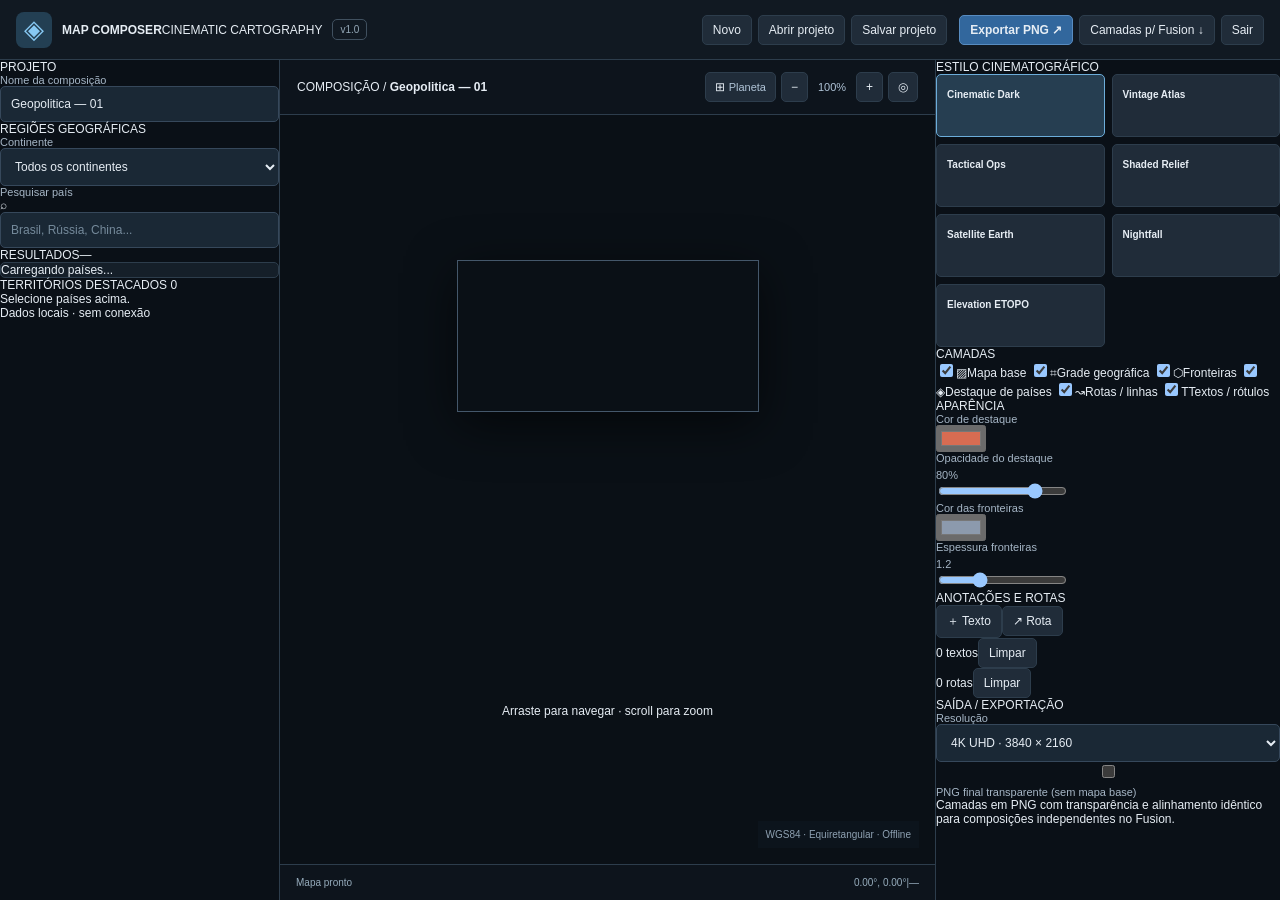
<file: baseline-v1/index.html>
<!doctype html>
<html lang="pt-BR"><head><meta charset="utf-8"><meta name="viewport" content="width=device-width, initial-scale=1"><meta name="theme-color" content="#0b1018"><title>Map Composer — Cinematic Cartography</title><link rel="stylesheet" href="/assets/style.css"></head>
<body>
<div id="app">
  <header class="topbar">
    <div class="brand"><div class="mark">◈</div><div class="brand-text"><b>MAP COMPOSER</b><span>CINEMATIC CARTOGRAPHY</span></div><span class="version">v1.0</span></div>
    <div class="top-actions">
      <button class="btn ghost" id="newProject" title="Iniciar novo projeto">Novo</button>
      <button class="btn ghost" id="openProject">Abrir projeto</button>
      <button class="btn ghost" id="saveProject">Salvar projeto</button>
      <span class="top-divider"></span>
      <button class="btn primary" id="exportImage">Exportar PNG <span class="arrow">↗</span></button>
      <button class="btn accent" id="exportLayers">Camadas p/ Fusion <span class="arrow">↓</span></button>
      <button class="btn ghost" id="quitApp" title="Encerrar o servidor local do aplicativo">Sair</button>
    </div>
  </header>
  <div class="workspace">
    <aside class="side left">
      <div class="section-title">PROJETO</div>
      <label class="field-label" for="projectName">Nome da composição</label>
      <input id="projectName" class="control" value="Geopolitica — 01" maxlength="120" />
      <div class="section-title space">REGIÕES GEOGRÁFICAS</div>
      <label class="field-label" for="continent">Continente</label>
      <select id="continent" class="control"><option value="">Todos os continentes</option><option>Africa</option><option>Asia</option><option>Europe</option><option>North America</option><option>South America</option><option>Oceania</option></select>
      <label class="field-label" for="countrySearch">Pesquisar país</label>
      <div class="search-wrap"><span>⌕</span><input id="countrySearch" class="control" placeholder="Brasil, Rússia, China..." autocomplete="off"/></div>
      <div class="result-label"><span>RESULTADOS</span><span id="resultCount">—</span></div>
      <div class="country-results" id="countryResults"><div class="placeholder">Carregando países...</div></div>
      <div class="section-title space">TERRITÓRIOS DESTACADOS <span id="selectedCount">0</span></div>
      <div class="highlights" id="highlights"><span class="placeholder">Selecione países acima.</span></div>
      <div class="sidebar-footer"><span class="status-dot"></span><span>Dados locais · sem conexão</span></div>
    </aside>
    <main class="stage">
      <div class="stage-header"><div class="breadcrumbs">COMPOSIÇÃO <span>/</span> <b id="stageName">Geopolitica — 01</b></div><div class="stage-tools"><button id="worldView" class="toolbtn" title="Enquadrar planeta">⊞ <span>Planeta</span></button><button id="zoomOut" class="toolbtn" title="Reduzir zoom">−</button><span class="zoom" id="zoomValue">100%</span><button id="zoomIn" class="toolbtn" title="Aumentar zoom">+</button><button id="centerView" class="toolbtn" title="Centralizar seleção">◎</button></div></div>
      <div class="canvas-wrap" id="canvasWrap"><canvas id="mapCanvas"></canvas><div class="canvas-hint" id="canvasHint">Arraste para navegar · scroll para zoom</div><div class="mode-tag" id="modeTag" hidden></div><div class="canvas-corner">WGS84 · Equiretangular · Offline</div></div>
      <div class="stage-footer"><div><span class="status-dot"></span> <span id="status">Mapa pronto</span></div><div><span id="cursorCoords">0.00°, 0.00°</span><span class="footer-split">|</span><span id="previewSize">—</span></div></div>
    </main>
    <aside class="side right">
      <div class="section-title">ESTILO CINEMATOGRÁFICO</div>
      <div class="presets" id="presets">
        <button data-style="dark" class="preset active"><span class="preset-swatch dark"></span><b>Cinematic Dark</b></button>
        <button data-style="atlas" class="preset"><span class="preset-swatch atlas"></span><b>Vintage Atlas</b></button>
        <button data-style="tactical" class="preset"><span class="preset-swatch tactical"></span><b>Tactical Ops</b></button>
        <button data-style="relief" class="preset"><span class="preset-swatch relief"></span><b>Shaded Relief</b></button>
        <button data-style="satellite" class="preset"><span class="preset-swatch satellite"></span><b>Satellite Earth</b></button>
        <button data-style="night" class="preset"><span class="preset-swatch night"></span><b>Nightfall</b></button>
        <button data-style="elevation" class="preset"><span class="preset-swatch elevation"></span><b>Elevation ETOPO</b></button>
      </div>
      <div class="section-title space">CAMADAS</div>
      <div class="layer-list">
        <label><input type="checkbox" data-layer="background" checked><span class="layer-icon">▨</span><span>Mapa base</span><span class="checkmark"></span></label>
        <label><input type="checkbox" data-layer="grid" checked><span class="layer-icon">⌗</span><span>Grade geográfica</span><span class="checkmark"></span></label>
        <label><input type="checkbox" data-layer="borders" checked><span class="layer-icon">⬡</span><span>Fronteiras</span><span class="checkmark"></span></label>
        <label><input type="checkbox" data-layer="highlights" checked><span class="layer-icon">◈</span><span>Destaque de países</span><span class="checkmark"></span></label>
        <label><input type="checkbox" data-layer="routes" checked><span class="layer-icon">↝</span><span>Rotas / linhas</span><span class="checkmark"></span></label>
        <label><input type="checkbox" data-layer="labels" checked><span class="layer-icon">T</span><span>Textos / rótulos</span><span class="checkmark"></span></label>
      </div>
      <div class="section-title space">APARÊNCIA</div>
      <div class="settings-grid"><label class="field-label" for="highlightColor">Cor de destaque</label><input type="color" id="highlightColor" value="#d86c52"></div>
      <label class="field-label" for="highlightOpacity">Opacidade do destaque <span id="opacityValue">80%</span></label><input id="highlightOpacity" type="range" min="5" max="100" value="80" class="range"/>
      <div class="settings-grid"><label class="field-label" for="borderColor">Cor das fronteiras</label><input type="color" id="borderColor" value="#8c9aad"></div>
      <label class="field-label" for="borderWidth">Espessura fronteiras <span id="borderValue">1.2</span></label><input id="borderWidth" type="range" min="0" max="4" step="0.2" value="1.2" class="range"/>
      <div class="section-title space">ANOTAÇÕES E ROTAS</div>
      <div class="tool-grid"><button class="btn tool" id="addLabel">＋ Texto</button><button class="btn tool" id="addRoute">↗ Rota</button></div>
      <div class="annotation-counts"><span id="labelCount">0 textos</span><button class="text-btn" id="clearLabels">Limpar</button></div>
      <div class="annotation-counts"><span id="routeCount">0 rotas</span><button class="text-btn" id="clearRoutes">Limpar</button></div>
      <div class="section-title space">SAÍDA / EXPORTAÇÃO</div>
      <label class="field-label" for="resolution">Resolução</label>
      <select id="resolution" class="control"><option value="1920x1080">Full HD · 1920 × 1080</option><option value="3840x2160" selected>4K UHD · 3840 × 2160</option><option value="4096x2160">DCI 4K · 4096 × 2160</option><option value="7680x4320">8K UHD · 7680 × 4320</option></select>
      <label class="field-label export-check"><input type="checkbox" id="transparent"> PNG final transparente (sem mapa base)</label>
      <div class="notice">Camadas em PNG com transparência e alinhamento idêntico para composições independentes no Fusion.</div>
    </aside>
  </div>
</div>
<input type="file" id="projectFile" accept=".json,application/json" hidden>
<div id="toast" class="toast" hidden></div>
<script src="/assets/app.js" defer></script>
</body></html>
</file>
<file: assets/style.css>
:root{color-scheme:dark;--bg:#0a1017;--panel:#121a23;--surface:#1d2a38;--line:#2d3d4c;--muted:#90a4b7;--text:#e6edf4;--blue:#639ed4;--gold:#e1ad72;font-family:Inter,"Segoe UI",Arial,sans-serif}*{box-sizing:border-box}html,body{margin:0;height:100%;background:var(--bg);color:var(--text);font-size:12px}button,input,select{font:inherit}button{cursor:pointer;border:1px solid var(--line);border-radius:5px;color:var(--text);background:#202c39;padding:7px 10px}button:hover{background:#2e4254}button:disabled{opacity:.35;cursor:not-allowed}button:focus-visible,input:focus-visible,select:focus-visible{outline:2px solid var(--blue);outline-offset:2px}button.primary{background:#32679d;border-color:#588cc1;font-weight:700}button.active{border-color:#6cadda;background:#263e51}#app{display:flex;flex-direction:column;height:100vh;min-height:480px;overflow:hidden}.topbar{height:60px;min-height:60px;display:flex;justify-content:space-between;align-items:center;padding:0 16px;background:#111922;border-bottom:1px solid var(--line);gap:12px}.brand{display:flex;align-items:center;gap:10px;white-space:nowrap}.mark{display:grid;place-items:center;width:36px;height:36px;background:#233f53;color:#87c9f4;font-size:26px;border-radius:8px}.brand-title{display:flex;flex-direction:column;gap:3px}.brand-title strong{letter-spacing:2px;font-size:13px}.brand-title small{color:#7293a8;font-size:8px;letter-spacing:1.8px}.version{font-size:10px;color:#93a7b6;border:1px solid #40505f;padding:4px 7px;border-radius:5px}.top-actions{display:flex;gap:6px;align-items:center;flex-wrap:nowrap}.separator{height:23px;width:1px;background:#445262;margin:0 5px}.workspace{display:grid;grid-template-columns:280px minmax(400px,1fr) 300px;flex:1;min-height:0}.sidebar{overflow:auto;background:var(--panel);padding:15px;scrollbar-color:#41576b transparent;scrollbar-width:thin}.left{border-right:1px solid var(--line);display:flex;flex-direction:column}.right{border-left:1px solid var(--line)}.eyebrow,.section-head{color:#94acc1;font-weight:700;font-size:10px;letter-spacing:1px}.eyebrow{display:block;margin-bottom:8px}.control{width:100%;background:#1a2835;border:1px solid #36485b;border-radius:5px;color:var(--text);padding:10px}.control.compact{padding:8px}.control::placeholder{color:#758a9b}.tabs{display:flex;gap:4px;border-bottom:1px solid var(--line);margin:19px 0 12px}.tab{flex:1;background:transparent;border:0;border-radius:4px 4px 0 0;color:#94a5b7;padding:11px}.tab.active{color:#e1f1ff;border-bottom:2px solid #73baf4;background:#1c2a37}.pane[hidden]{display:none}.pane{display:flex;flex-direction:column;gap:10px}.section-head{display:flex;align-items:center;justify-content:space-between;min-height:26px;gap:6px}.section-head.spaced{margin-top:18px}.mini-actions{display:flex;gap:4px}.mini-actions button{padding:4px 8px}.tree-actions{display:flex;gap:5px}.tree-actions button{flex:1;padding:7px 3px;font-size:10px}.layer-tree{border:1px solid #2b3b4d;border-radius:6px;min-height:180px;overflow:auto;background:#151f2a;max-height:65vh}.tree-row{display:flex;align-items:center;gap:5px;min-height:37px;padding:3px 5px;border-bottom:1px solid #23303d;cursor:default;user-select:none}.tree-row:hover{background:#243544}.tree-row.selected{background:#2c4961;box-shadow:inset 3px 0 #6eb3ed}.tree-row.drag-target{outline:2px dashed #6fb6eb;outline-offset:-3px}.tree-row .type-icon{width:17px;text-align:center;color:#89afcc;font-size:13px}.tree-row .node-name{min-width:0;overflow:hidden;text-overflow:ellipsis;white-space:nowrap;flex:1;font-size:11px}.tree-row .node-actions{display:flex;gap:1px}.tree-row .node-actions button{border:0;padding:2px 3px;background:transparent;font-size:12px;color:#8497a9}.tree-row .node-actions button.off{color:#516172}.tree-row .node-actions button:hover{color:#e6f4ff}.tree-row .expand{padding:3px 4px;background:transparent;border:0;color:#a7b6c3}.help{color:#88a0b3;font-size:10px;line-height:1.6;padding:12px;background:#172532;border-left:2px solid #506c81;border-radius:3px}.bottom-indicator{margin-top:auto;padding-top:18px;font-size:10px;color:#8aa1b6}.dot{display:inline-block;width:6px;height:6px;border-radius:50%;background:#69c69c;box-shadow:0 0 9px #4fbd8a88;margin-right:5px}.country-results{border:1px solid var(--line);background:#151f29;max-height:58vh;overflow:auto;border-radius:5px}.country-result{display:flex;align-items:center;gap:6px;padding:7px;border-bottom:1px solid #253544}.country-result .name{flex:1;font-size:11px}.country-result small{color:#87a1b7}.country-result button{padding:5px 8px}.field-label{display:flex;flex-direction:column;gap:5px;color:#a6b6c6;font-size:11px}.field-label input[type=color]{width:50px;height:30px;background:transparent;border:0;padding:0}.check{display:flex;align-items:center;gap:8px;color:#b3c0cf}.check input{accent-color:var(--blue)}.stage{display:flex;flex-direction:column;min-width:0;background:#0d141c}.stage-header{display:flex;justify-content:space-between;align-items:center;height:55px;min-height:55px;padding:0 17px;border-bottom:1px solid var(--line)}.stage-heading{display:flex;align-items:center;gap:12px;min-width:0}.stage-heading span{color:#7f94a7;font-size:10px;letter-spacing:1px}.stage-heading strong{white-space:nowrap;overflow:hidden;text-overflow:ellipsis}.stage-heading small{color:#79c79b}.stage-heading small.dirty{color:#e4b774}.stage-tools{display:flex;gap:5px;align-items:center}.stage-tools button{padding:7px 9px}.stage-tools span{color:#b0c4d7;font-size:11px;min-width:38px;text-align:center}.toolstrip{display:flex;align-items:center;gap:5px;padding:8px 13px;background:#141f2b;border-bottom:1px solid var(--line)}.toolstrip button{font-size:11px}.toolbar-hint{margin-left:auto;color:#7e93a6;font-size:10px;overflow:hidden;text-overflow:ellipsis;white-space:nowrap}.canvas-wrap{position:relative;min-height:0;flex:1;display:grid;place-items:center;background:#0a1016;overflow:hidden;user-select:none}#mapCanvas{display:block;max-height:100%;max-width:100%;box-shadow:0 0 0 1px #44576a,0 12px 50px #0009;cursor:crosshair}.canvas-wrap.hand #mapCanvas{cursor:grab}.canvas-wrap.hand.dragging #mapCanvas{cursor:grabbing}.canvas-corner{position:absolute;bottom:16px;right:16px;color:#8ea1b2;background:#0d161ddc;padding:8px;font-size:10px}.mode-tag{position:absolute;left:50%;top:18px;transform:translateX(-50%);color:#ffdb9e;background:#202c39;border:1px solid #927954;border-radius:5px;padding:8px 12px;pointer-events:none}.stage-footer{height:36px;min-height:36px;border-top:1px solid var(--line);display:flex;align-items:center;justify-content:space-between;padding:0 16px;font-size:10px;color:#96acbc}.presets{display:grid;grid-template-columns:1fr 1fr;gap:7px}.preset{display:flex;align-items:flex-start;flex-direction:column;min-height:63px;font-size:10px;text-align:left;gap:7px}.swatch{display:block;width:100%;height:26px;border-radius:3px}.swatch.dark{background:linear-gradient(130deg,#15293a 30%,#425968 31%,#b86652 75%,#0c1a2b 76%)}.swatch.atlas{background:linear-gradient(130deg,#c9c2aa 30%,#9e947c 31%,#b76b4c 75%,#d6cba9 76%)}.swatch.tactical{background:linear-gradient(130deg,#0a1b1d 30%,#345c49 31%,#d1ba72 75%,#142824 76%)}.swatch.relief{background:linear-gradient(130deg,#537e76 30%,#9da288 31%,#ca6b53 75%,#386277 76%)}.swatch.satellite{background:linear-gradient(130deg,#23547a 30%,#496d42 31%,#a79f6d 75%,#172f46 76%)}.swatch.night{background:linear-gradient(130deg,#040913 30%,#283d52 31%,#e1a153 75%,#11192b 76%)}.swatch.elevation{background:linear-gradient(130deg,#385c7a 30%,#b2b19c 31%,#986e4b 75%,#22475b 76%)}.inspector-group{border:1px solid #324356;border-radius:5px;padding:11px;background:#182532;display:flex;flex-direction:column;gap:10px}.inspector-group h3{font-size:10px;letter-spacing:.7px;color:#a8c0d3;margin:0 0 2px}.inspector-group small{color:#8aa1b5}.inspector-group input,.inspector-group select{padding:8px}.inspector-group input:disabled{opacity:.45}.multi-tip{font-size:11px;color:#9bb4c6}.toast{position:fixed;bottom:22px;left:50%;transform:translateX(-50%);border:1px solid #6594b4;padding:12px 18px;max-width:80vw;background:#2b4f66;color:#fff;border-radius:5px;box-shadow:0 12px 25px #0009;z-index:100}.toast.error{background:#753c39;border-color:#b87266}@media(max-width:1100px){.workspace{grid-template-columns:225px minmax(320px,1fr) 250px}.sidebar{padding:10px}.topbar{padding:0 8px}.top-actions button{padding:6px}.toolbar-hint{display:none}}@media(max-width:800px){.workspace{grid-template-columns:220px minmax(200px,1fr)}.right{display:none}.brand-title small,.version{display:none}}

.tree-row.drag-target[data-dropzone="before"]{border-top:3px solid #7dc1ff;outline:none}.tree-row.drag-target[data-dropzone="after"]{border-bottom:3px solid #7dc1ff;outline:none}.tree-row.drag-target[data-dropzone="inside"]{outline:2px dashed #a5d8ff;outline-offset:-2px}

/* 1.2 geographic search */
.geo-result .name{display:flex;flex-direction:column;gap:3px;min-width:0}.geo-result .name strong{font-size:11px;white-space:nowrap;overflow:hidden;text-overflow:ellipsis}.geo-result .name small{font-size:9px;color:#8099ac}.geo-result .geo-tag{width:59px;flex:0 0 59px;color:#93bde2;font-size:9px}.geo-result button:disabled{opacity:.28;cursor:not-allowed}.geo-dataset{display:flex;flex-direction:column;gap:10px;border:1px solid #344e63;padding:10px;border-radius:6px;background:#162433}.geo-dataset>small{color:#adbed1}.geo-dataset button{width:100%;background:#2a5b70}

/* Prevent edits before all bundled geodata and project state are initialized. */
#app.loading .workspace,#app.loading .top-actions{pointer-events:none;opacity:.75;}
/* 1.2.3 multilingual place names: never truncate Bavaria/Bayern or Munique/München. */
.geo-result{align-items:flex-start;gap:5px;}
.geo-result .geo-tag{width:43px;flex-basis:43px;padding-top:9px;}
.geo-result .name{min-width:0;flex:1 1 auto;overflow:visible;}
.geo-result .name strong{white-space:normal;overflow:visible;text-overflow:clip;overflow-wrap:anywhere;line-height:1.4;}
.geo-result .name small{overflow-wrap:anywhere;line-height:1.35;}
.geo-result button{padding:6px 5px;min-width:26px;flex:0 0 auto;}

.geo-diagnostics{display:grid;gap:8px;margin:8px 0}.geo-proof{padding:8px;background:#142333;border:1px solid #2c455b;border-radius:5px;overflow-wrap:anywhere}.geo-proof strong,.geo-proof small{display:block;line-height:1.45}.geo-proof strong{font-size:11px}.geo-proof small{font-size:10px;color:#abc0cb;margin-top:4px}

/* 1.2.3 search performance: compact progressive result pagination. */
.geo-more{display:block;width:100%;min-height:34px;margin:8px 0;background:#1d4159;color:#d2e9f6;border:1px solid #356580;border-radius:5px;font-size:11px;cursor:pointer;}
.geo-more:hover,.geo-more:focus-visible{background:#285875;border-color:#65aeef;}
.geo-empty{padding:17px 10px;text-align:center;line-height:1.5;}
#countrySearch::-webkit-search-cancel-button{cursor:pointer;}

/* Creative Tools — 1.3 */
.creative-options{display:flex;align-items:center;gap:7px;flex-wrap:wrap;padding:5px;max-width:100%;}
.creative-options label{font-size:11px;color:#a5c1da;white-space:nowrap;display:flex;align-items:center;gap:4px;}
.creative-options select{max-width:112px;background:#162a3b;color:#e3f0fb;border:1px solid #37516b;border-radius:4px;padding:5px;font-size:11px;}
.creative-options input{accent-color:#6cc8ef;}
.creative-waypoint{display:flex;align-items:center;justify-content:space-between;border-bottom:1px solid #304559;padding:5px 2px;font-size:12px;}
.creative-waypoint button{min-width:28px;}
.creative-text-editor{position:absolute;z-index:50;min-width:220px;min-height:90px;padding:10px;background:#142b3bee;color:white;border:2px solid #71ccff;border-radius:5px;resize:both;font:600 18px/1.2 sans-serif;}
.creative-text-confirm{position:absolute;bottom:24px;right:24px;z-index:51;background:#205474;color:white;border:1px solid #6fc5e4;padding:10px;}
.toolstrip{flex-wrap:wrap;min-height:48px;}

.marker-library{display:grid;grid-template-columns:repeat(5,minmax(0,1fr));gap:4px;margin:7px 0;}
.marker-library-item{display:flex;flex-direction:column;align-items:center;justify-content:center;border:1px solid #37536a;border-radius:5px;background:#14283a;color:#dce9f1;min-width:0;padding:2px;}
.marker-library-item.selected{outline:2px solid #69c6ff;}
.marker-library-item canvas{height:40px;width:40px;max-width:100%;}
.marker-library-item small{font-size:9px;overflow-wrap:anywhere;text-align:center;}

.creative-location-results{display:flex;flex-direction:column;gap:2px;max-height:190px;overflow:auto;}
.creative-location-results button{text-align:left;font-size:11px;padding:4px 8px;}

.creative-font-warning{display:block;padding:8px;background:#493a21;border-left:2px solid #e5b467;color:#ffdfa2;font-size:11px;}

/* CartoRig 1.4 Cinematic Styles */
.style14-root{display:flex;flex-direction:column;gap:12px;min-width:0}
.style14-preset-grid{grid-template-columns:1fr 1fr}
.style14-preview,.style14-custom-swatch{display:block;height:36px;border-radius:4px;border:1px solid #49677b;width:100%;object-fit:cover;object-position:center;overflow:hidden}
.style14-group{border:1px solid #324b60;border-radius:6px;background:#152333;padding:10px;display:flex;flex-direction:column;gap:10px}
.style14-group summary{cursor:pointer;color:#bad1e3;font-size:11px;font-weight:700;letter-spacing:.5px;margin-bottom:6px}
.style14-group label{margin-top:9px}
.style14-reset{background:#1b3346;border-color:#37576b;color:#b3d1e1;font-size:10px;min-height:27px;padding:4px 6px}
.style14-library{display:flex;flex-direction:column;gap:7px;padding:9px;background:#192b3a;border:1px solid #36516a;border-radius:7px}
.style14-library h3{font-size:11px;letter-spacing:.6px;color:#bad2e3;margin:3px 0}
.style14-library-row{display:flex;flex-direction:column;gap:4px;border-bottom:1px solid #31465a;padding-bottom:7px}
.style14-library-actions{display:flex;gap:5px}
.style14-library-actions button{flex:1;font-size:10px;padding:5px}
.style14-danger{border-color:#ab675d;color:#ffcfbf;background:#4c282b}
.inspector-group .style14-reset{font-size:10px;white-space:normal}

.style14-range{width:100%;accent-color:#74b9eb;min-height:17px;margin:4px 0}.style14-hex{font-family:Consolas,monospace;font-size:11px}.style14-geo-result{display:flex;flex-direction:column;gap:6px;border-bottom:1px solid #31465a;padding:7px 0}.style14-geo-result span{font-size:10px;color:#b5ccdd}

/* 1.4.1 discoverability correction. New art-direction controls are above the fold. */
.workspace{grid-template-columns:280px minmax(420px,1fr) 345px}
.style14-launch{background:#294d68;border-color:#5b9bc1;font-weight:700;color:#e3f5ff}
.style14-launch:hover{background:#366889}
.style14-hero{margin:0;padding:11px;border-radius:7px;border:1px solid #597e9a;background:linear-gradient(120deg,#193953,#1b2b38);color:#d9edfc;line-height:1.5}
.style14-quick{padding:12px;border-radius:8px;background:#1a3244;border:1px solid #517895;display:grid;grid-template-columns:1fr 1fr;gap:7px}
.style14-quick h3,.style14-quick-hint{grid-column:1/-1;margin:0}
.style14-quick h3,.style14-look-title{font-size:11px;letter-spacing:.7px;color:#ccecff;margin:0}
.style14-quick-hint{font-size:11px;color:#9cb7cb;line-height:1.4}
.style14-quick-btn{background:#315777;border-color:#608da8;color:#f5fbff;min-height:34px}
.style14-clear{grid-column:1/-1;font-size:11px}
.style14-preset-grid{grid-template-columns:repeat(3,minmax(0,1fr));gap:6px}
.style14-preset{min-width:0;min-height:62px;overflow:hidden;word-break:normal;font-size:10px;padding:6px}
.style14-preset.active{outline:2px solid #89c9fa;outline-offset:-2px}
.style14-inspector-actions{display:flex;gap:5px;flex-wrap:wrap}
.style14-inspector-actions button{flex:1;min-width:66px;background:#294b63;color:#e9f6ff;border-color:#507e9d}
.style14-close{display:none;font-size:20px;background:transparent;border:0;padding:0 7px}
@media(max-width:1200px){.workspace{grid-template-columns:225px minmax(350px,1fr) 310px}}
@media(max-width:800px){.workspace{grid-template-columns:220px minmax(0,1fr)}body.show-style-studio .right{display:block;position:absolute;z-index:40;right:0;top:60px;bottom:0;width:min(360px,90vw);box-shadow:-15px 0 35px #0009}.style14-close{display:block}.style14-launch{padding:7px;font-size:10px}.top-actions .separator{display:none}}

@media(max-width:800px){.top-actions{max-width:calc(100vw - 115px);min-width:0;overflow-x:auto;scrollbar-width:thin}.top-actions #openStyleStudio{order:-1;flex-shrink:0}}

.style14-look-note{margin:0 0 12px;padding:8px 9px;border-left:2px solid #b79565;background:#172532;color:#9fb8c9;font-size:10px;line-height:1.5}

/* 1.4.6: 36-look gallery with stable cards, search and filters. */
.style14-gallery-tools{display:flex;flex-wrap:wrap;align-items:center;gap:5px;margin:7px 0 9px}
.style14-gallery-tools select{flex:1 1 120px;min-width:120px}
.style14-gallery-tools input{flex:1 1 145px;min-width:120px}
.style14-gallery-count{display:block;width:100%;font-size:10px;color:#92adbe}
#presets .style14-preset[hidden]{display:none!important}
#presets .style14-preset{min-height:74px;line-height:1.3}
#presets .style14-preview{height:46px;background:transparent}
/* CartoRig 2.0 - production dialogs; isolated from the editor's three columns. */
.prod-overlay[hidden] { display:none!important }
.prod-overlay { position:fixed;inset:0;background:#050b13d9;z-index:150;display:flex;align-items:center;justify-content:center;padding:22px }
.prod-dialog { width:min(720px,96vw);max-height:94vh;overflow:auto;background:#111d2a;color:#edf3f8;border:1px solid #405368;border-radius:12px;box-shadow:0 18px 70px #000b;padding:22px;font:14px/1.4 system-ui, sans-serif }
.prod-title { display:flex;justify-content:space-between;align-items:center;margin-bottom:14px }
.prod-title h2 {margin:0;font-size:20px}.prod-dialog h3{font-size:14px;color:#b8cfdf;margin:12px 0 5px}
.prod-dialog label{display:flex;flex-direction:column;gap:5px;margin:8px 0}.prod-dialog select,.prod-dialog button{border:1px solid #405369;background:#1a2e41;color:#eff6ff;padding:9px;border-radius:7px}
.prod-dialog button:hover{background:#284359}.prod-dialog button:disabled{opacity:.45;cursor:not-allowed}.prod-dialog button:focus-visible,.prod-dialog select:focus-visible{outline:2px solid #6db7ff;outline-offset:2px}
.prod-grid{display:grid;grid-template-columns:1fr 1fr;gap:10px}.prod-controls{display:flex;gap:8px;flex-wrap:wrap;margin:15px 0}.prod-info{border:1px solid #3f5366;padding:10px;border-radius:6px}
.prod-msg{font-size:12px;margin:6px 0}.prod-msg.warning{color:#ffcb81}.prod-msg.error{color:#ff958e}.prod-msg.info{color:#b6d2e7}.prod-recent{display:block;width:100%;text-align:left;margin:6px 0}.prod-help{color:#b5c4d0;font-size:12px}
@media(max-width:650px){.prod-grid{grid-template-columns:1fr}}
</file>
